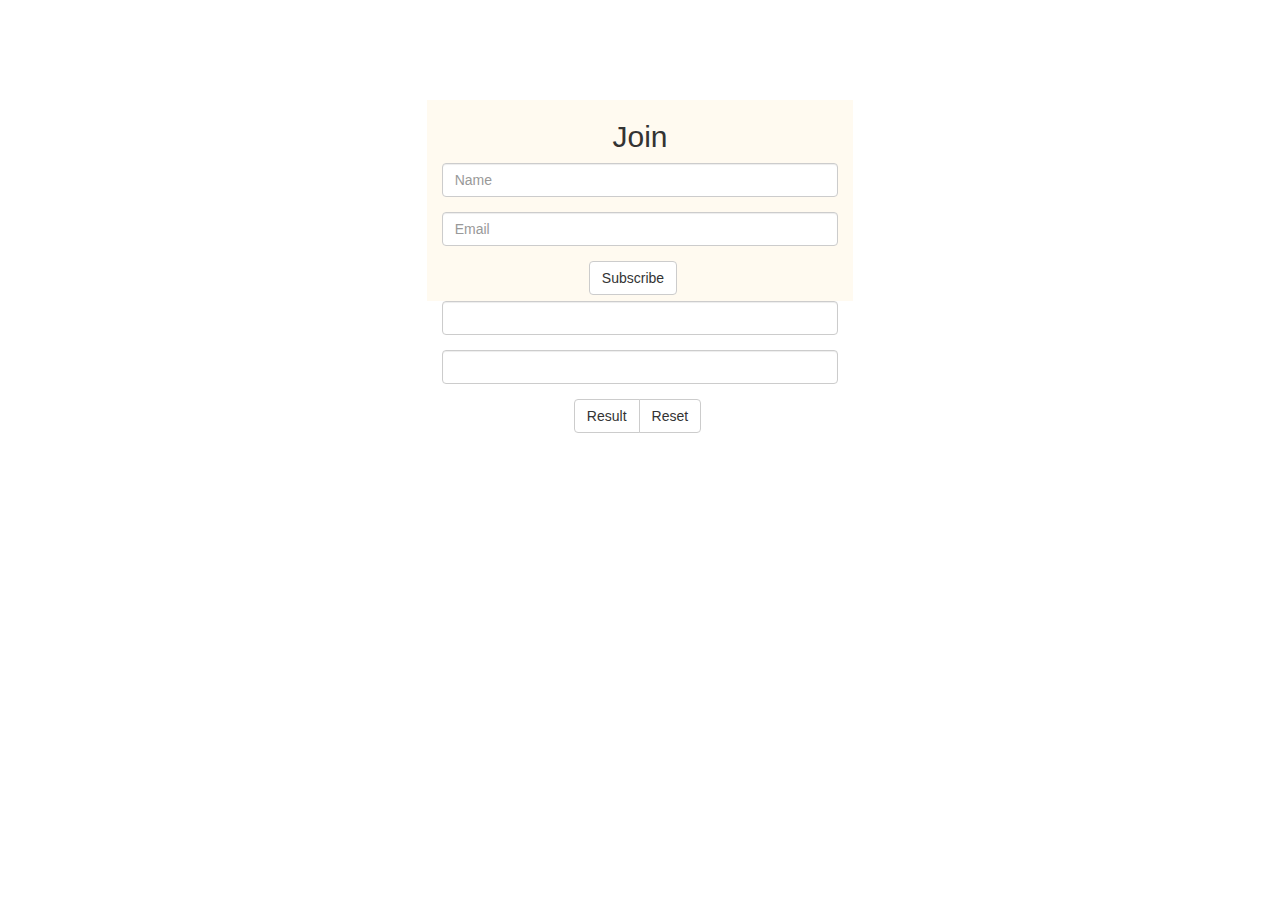
<file: index.html>
<!DOCTYPE html>
<html lang="en">
    <head>
        <meta charset="utf-8">
        <meta name="viewport" content="width=device-width, initial-scale=1, maximum-scale=1, user-scalable=no">
        <title>Xfiles</title>
        <link rel="stylesheet" href="css/main.css">
        <link rel="stylesheet" href="css/bootstrap.min.css">
    </head>
    <body>

        <form class="form-horizontal col-md-offset-4 col-md-4" >
            <h2 class="titulo">Join</h2>

            <div class="form-group">
                <div class="col-sm-10 col-md-12">
                <input type="text"  class="form-control" id="nametxt" placeholder="Name">
                </div>
            </div>

            <div class="form-group">
              <div class="col-sm-10 col-md-12">
                <input type="email" class="form-control" id="emailtxt" placeholder="Email">
                </div>
            </div>

            <div class="btn-group col-lg-8 col-lg-offset-4" role="group">
                <button type="submit" id="guardar" class="btn btn-default ">Subscribe</button>
                </div>
            <br><br>
        </form>

        <div class="form-horizontal col-md-offset-4 col-md-4" >
            <div class="form-group">
                <div class="col-sm-10 col-md-12">
                <input type="text" name="nme" class="form-control" id="nme" placeholder="">
                </div>
            </div>

            <div class="form-group">
                <div class="col-sm-10 col-md-12">
                <input type="text" name="emil" class="form-control" id="emil" placeholder="">
                </div>
            </div>

            <div class="btn-group col-lg-offset-4" role="group">
                <button type="submit" id="result" class="btn btn-default ">Result</button>
                <button type="button" id="reset" class="btn btn-default ">Reset</button>
                </div>
        <br><br>
      </div>

        <script src="js/jquery-2.1.4.min.js"></script>
        <script src="js/fnbuttons.js"></script>

    </body>
</html>
</file>
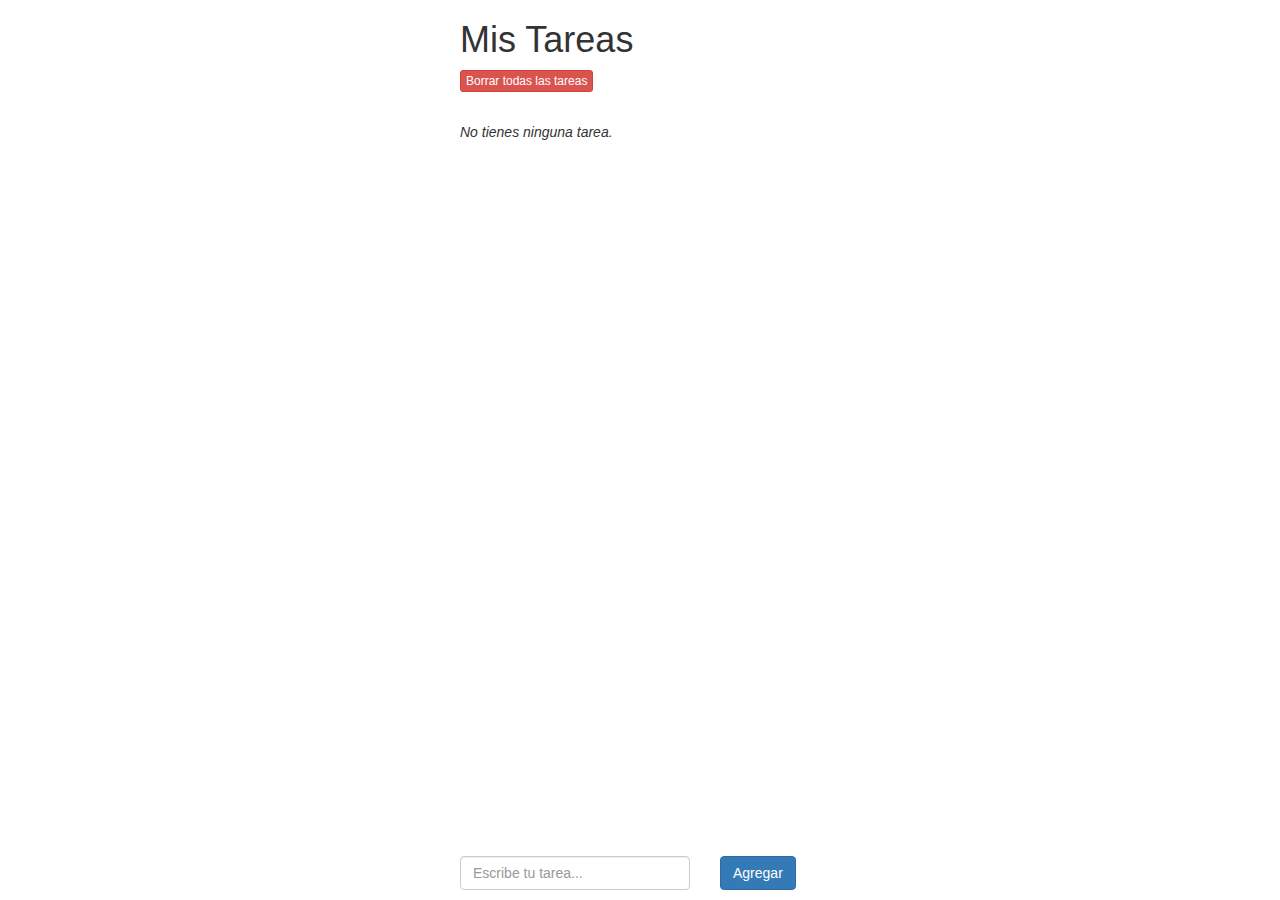
<file: todo.html>
<!DOCTYPE html>
<html lang="en">
    <head>
        <meta charset="utf-8">
        <meta name="viewport" content="width=device-width, initial-scale=1, maximum-scale=1, user-scalable=no">
        <title>Todo</title>
        <link href="https://maxcdn.bootstrapcdn.com/bootstrap/3.3.5/css/bootstrap.min.css" rel="stylesheet">
        <style media="screen">
          .tarea{
            padding: 10px;
            background: #F8F8F8;
            border-bottom: 1px dashed #F0F0F0;
          }
          .tarea:hover{
            background: yellow;
          }
        </style>
    </head>
    <body>

        <div class="container" style="padding-bottom: 50px;">
          <div class="row">
            <div class="col-sm-push-4 col-sm-4">
              <h1>Mis Tareas</h1>
              <div id="controls" style="margin-bottom: 30px;">
                <button class="btn btn-xs btn-danger" name="button">Borrar todas las tareas</button>
              </div>
              <div id="container">
                <i>No tienes ninguna tarea.</i>
              </div>
            </div>
          </div>
        </div>

        <div style="position: fixed; bottom: 0px; left: 0px; width: 100%; background: white; padding: 10px 0; box-shadow: 0px -2px 4px rgba(0,0,0,0.2;)">
          <div class="container">
            <div class="row">
              <div class="col-sm-push-4 col-sm-4">
                <div class="row">
                  <form>
                    <div class="col-xs-8">
                      <input class="form-control" id="todo" type="text" name="text" value="" placeholder="Escribe tu tarea...">
                    </div>
                    <div class="col-xs-4">
                      <input class="btn btn-primary" id="submit" type="submit" name="enviar" value="Agregar">
                    </div>
                  </form>
                </div>
              </div>
            </div>
          </div>
        </div>

        <script src="https://code.jquery.com/jquery-2.1.4.min.js" charset="utf-8"></script>
        <script>
          var addTarea = function(texto){
            var markup = '<div class="tarea"><input type="checkbox" name="some_name"> <span>'+texto+'</span></div>';
            $('#container').append(markup);
          }
          $('form').submit(function(e){
            e.preventDefault();
            addTarea($('#todo').val());
            $('#todo').val('');
          });
        </script>
    </body>
</html>
</file>
<file: css/main.css>
body{
}

form{
background-color: floralwhite;
margin-top: 100px;
}
.titulo {
    text-align: center;
   
}
</file>
